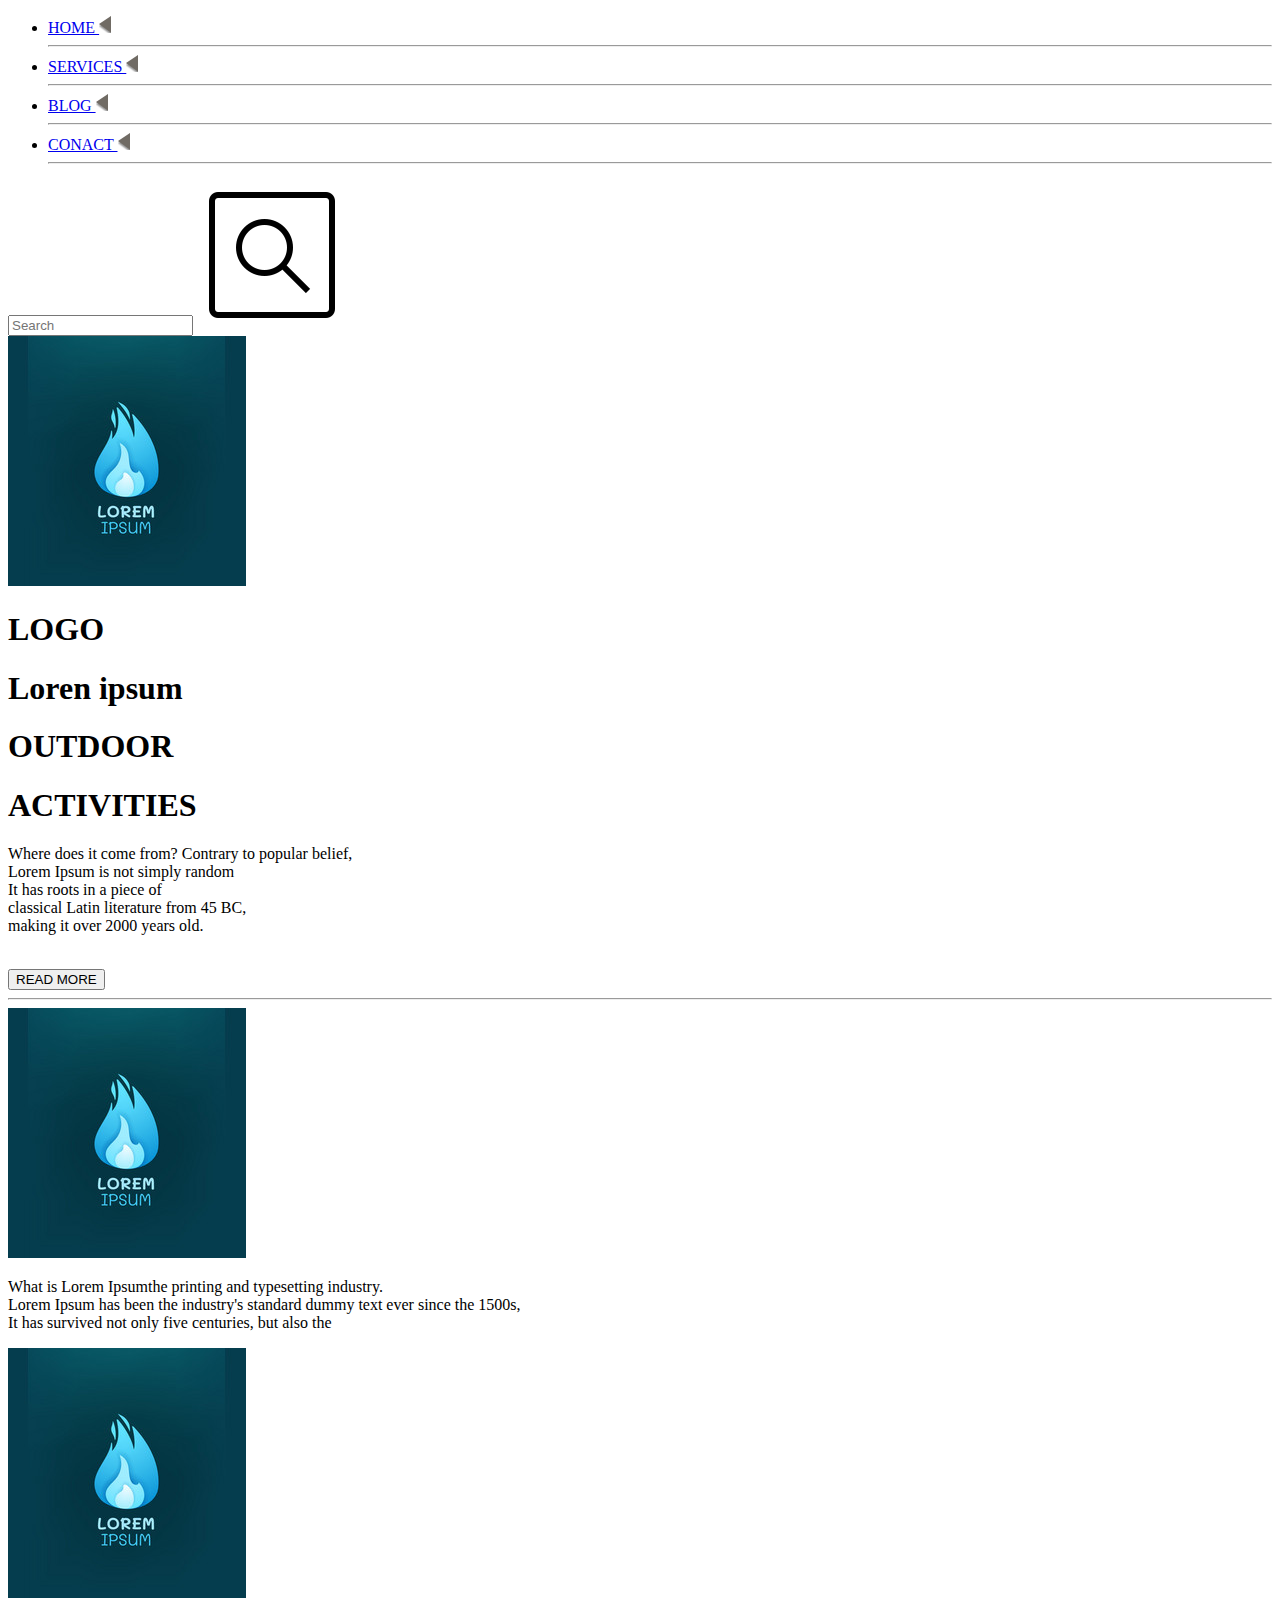
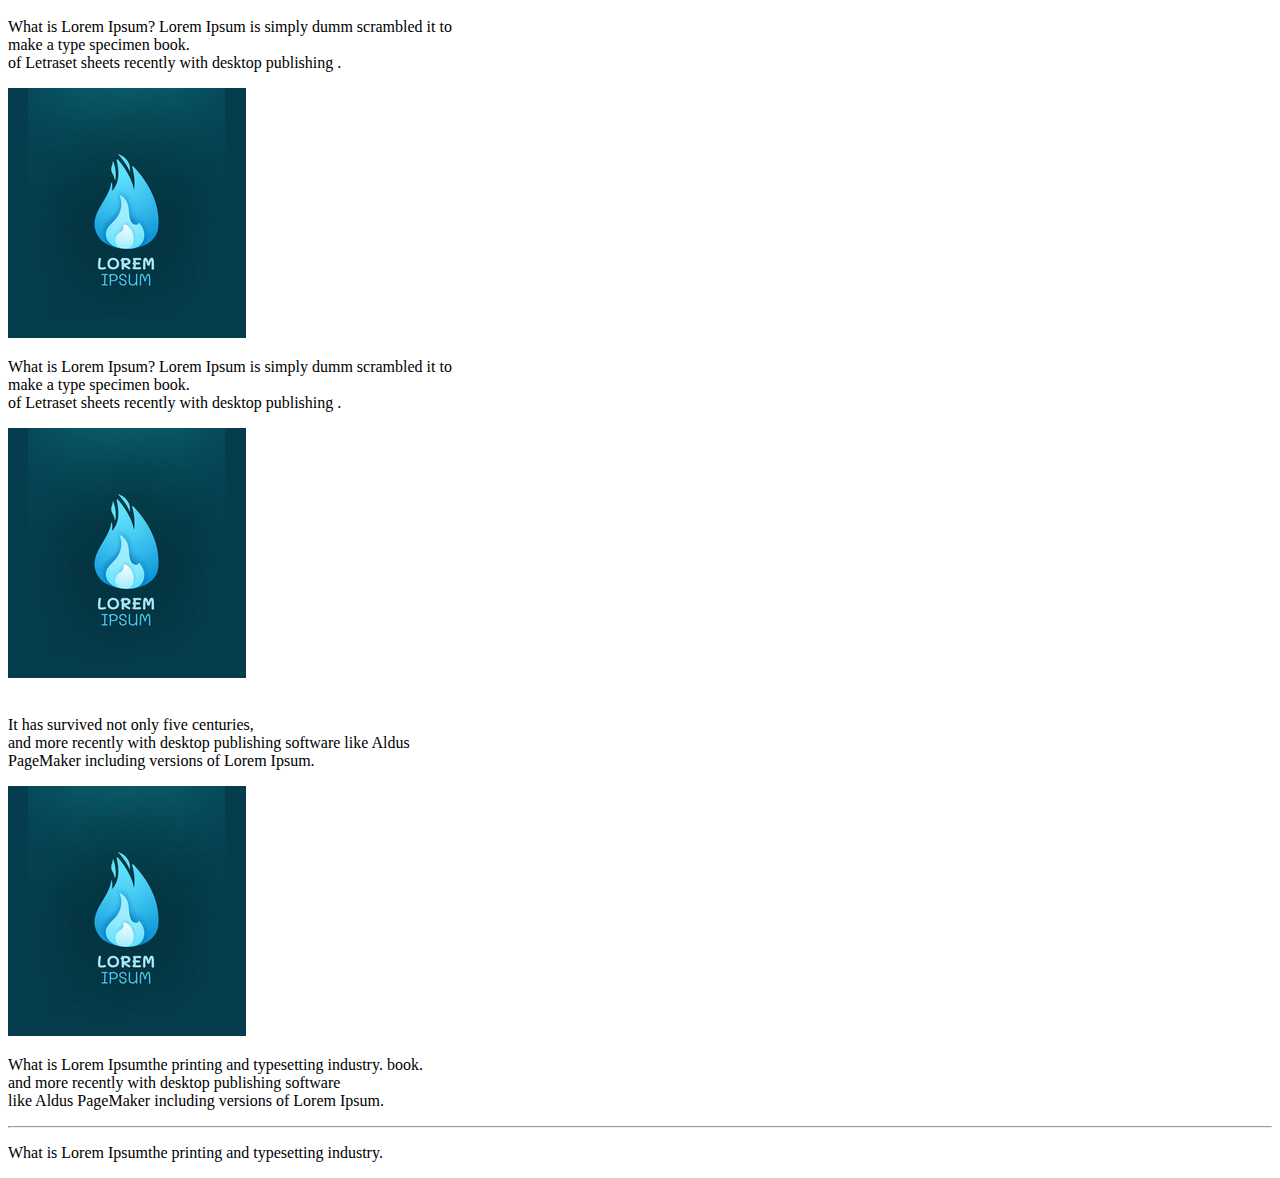
<file: index.html>
<!DOCTYPE html>
<html lang="en">

<head>
    <meta charset="UTF-8">
    <meta http-equiv="X-UA-Compatible" content="IE=edge">
    <meta name="viewport" content="width=device-width, initial-scale=1.0">
    <!--link rel="stylesheet" href="style.css"-->
    <link rel="stylesheet" href="style-res.css">

    <title>lorem ipsum</title>

</head>

<body>


    <header>
        <div class="d-flex justify-content-end  ">
            <nav class="">
                <ul class=" list-style-type-none d-flex mr-5 m-0 ">
                    <li class="mr-5 p-r-30 font-size-8 ">
                        <a class="text-decoration-none d-flex justify-content-center algin-items-centre" href="HOME">HOME <img class="transform-rotate mr-l-5 w-3 m-2" src="images/bulle.png" alt="logo "> <hr class="mar-rright-12 mar-top-40 height-14 height-45 background-color w-1 height-13"></a>                        </li>

                    <li class="mr-5 p-r-30 font-size-8"><a class="text-decoration-none d-flex justify-content-center algin-items-centre" href="SERVICES">SERVICES <img class="transform-rotate mr-l-5 w-3 m-2" src="images/bulle.png" alt="logo "><hr class="mar-rright-12 mar-top-40 height-14 height-45 background-color w-1 height-13"></a>                        </li>
                    <li class="mr-5 p-r-30 font-size-8"><a class="text-decoration-none d-flex justify-content-center algin-items-centre" href="BLOG">BLOG <img class="transform-rotate mr-l-5 w-3 m-2" src="images/bulle.png" alt="logo "><hr class="mar-rright-12 mar-top-40 height-14 height-45 background-color w-1 height-13"></a>                        </li>
                    <li class="mr-5 p-r-30 font-size-8"><a class="text-decoration-none d-flex justify-content-center algin-items-centre" href="CONACT">CONACT <img class="transform-rotate mr-l-5 w-3 m-2" src="images/bulle.png" alt="logo "><hr class="mar-rright-12 mar-top-40 height-14 height-45 background-color w-1 height-13"></a>                        </li>
                </ul>
            </nav>
            <div class="d-flex">
                <input class="height-20 margin-top-12 margin-top h-11 margin-top2 w-45" type="Search " name="Search " id="Search " placeholder="Search ">
                <img class="  background-color-00bfff57  border-radius-13 margin-top-10 height-30 h-18 margin-top1 height-19 background-color border-radius-5  " src="images/icons8-google-web-recherche-150.png" alt="">
            </div>
        </div>
        <div class="d-flex justify-content-space-around align-items-flex-end ">
            <div class="d-flex ">
                <div class="flex-1">
                    <div>
                        <img class="ml-40 h-50 mar-top-30" src="images/vivid-color-gas-flame-logo-template-vector-23984932.jpeg " alt="logo ">
                    </div>
                    <div class="font-size-5 ml-36">
                        <div class="color-darkorchid font-familly font-size-5 pl-22 ">
                            <h1>LOGO</h1>
                        </div>
                        <div>
                            <h1>Loren ipsum</h1>
                        </div>
                    </div>
                </div>
            </div>
            <div class="flex-1 font-size-5 ">
                <div class="font-familly ">
                    <div>
                        <h1>OUTDOOR</h1>
                    </div>
                    <div class="color-darkorchid font-familly ">
                        <h1>ACTIVITIES</h1>
                    </div>
                </div>
                <p class=" ">Where does it come from? Contrary to popular belief,<br> Lorem Ipsum is not simply random <br> It has roots in a piece of <br> classical Latin literature from 45 BC, <br> making it over 2000 years old.</p><br>
                <div>
                    <button class="border-radius-20 height-30 w-30 background-00bcd49c border-radius-100 background-color- w-100 ">READ MORE</button>
                </div>
            </div>
        </div>
    </header>
    <hr class="w-85 ">
    <div class="d-flex lex-wrap f-column ">
        <section class="w-100 ">
            <div class="d-flex ">
                <div class=" margin-right-16 ">
                    <img class="h-100 " src="images/vivid-color-gas-flame-logo-template-vector-23984932.jpeg " alt="logo ">
                </div>
                <div class="d-flex algin-items-centre ">
                    <p class="font-size-10 ml-10 text-align-justify  ">What is Lorem Ipsumthe printing and typesetting industry. <br> Lorem Ipsum has been the industry's standard dummy text ever since the 1500s,

                        <br> It has survived not only five centuries, but also the
                    </p>
                </div>
            </div>
        </section>
        <section>
            <div class="d-flex ">
                <div class="margin-right-16 ">
                    <img class="h-100 " src="images/vivid-color-gas-flame-logo-template-vector-23984932.jpeg " alt="logo ">
                </div>
                <div class="d-flex algin-items-centre ">
                    <p class="font-size-10 ml-10 text-align-justify  ">What is Lorem Ipsum? Lorem Ipsum is simply dumm scrambled it to <br> make a type specimen book. <br> of Letraset sheets recently with desktop publishing .</p>
                </div>
            </div>
        </section>
        <section>
            <div class="d-flex ">
                <div class="margin-right-16 ">
                    <img class="h-100 " src="images/vivid-color-gas-flame-logo-template-vector-23984932.jpeg " alt="logo ">
                </div>
                <div class="d-flex algin-items-centre ">
                    <p class="font-size-10 ml-10  text-align-justify ">What is Lorem Ipsum? Lorem Ipsum is simply dumm scrambled it to <br> make a type specimen book. <br> of Letraset sheets recently with desktop publishing .</p>
                </div>
            </div>
        </section>
        <section class="w-100 ">
            <div class="d-flex ">
                <div class="margin-right-16 ">
                    <img class="h-100 " src="images/vivid-color-gas-flame-logo-template-vector-23984932.jpeg " alt="logo ">
                </div>
                <div class="d-flex algin-items-centre ">
                    <p class="font-size-10 ml-10  text-align-justify ">
                        <br> It has survived not only five centuries,
                        <br> and more recently with desktop publishing software like Aldus <br> PageMaker including versions of Lorem Ipsum.</p>
                </div>
            </div>
        </section>

        <div>
            <section class="w-100 ">
                <div class="d-flex ">
                    <div class="margin-right-16 ">
                        <img class="h-100 " src="images/vivid-color-gas-flame-logo-template-vector-23984932.jpeg " alt="logo ">
                    </div>
                    <div class="max-w d-flex algin-items-centre ">
                        <p class="font-size-10 ml-10  text-align-justify ">What is Lorem Ipsumthe printing and typesetting industry. book.
                            <br> and more recently with desktop publishing software <br> like Aldus PageMaker including versions of Lorem Ipsum.</p>
                    </div>
                </div>
            </section>
        </div>
    </div>
    </div>
</body>
<footer>

    <hr class="w-72 ">
    <div class="text-align-centre font-size-7 text-aling-centre ">
        <p>What is Lorem Ipsumthe printing and typesetting industry.</p>
    </div>

</footer>

</html>
</file>
<file: style-res.css>
/*mobile*/

@media screen and (max-width: 767px) {
    .d-flex {
        display: flex;
    }
    .f-column {
        flex-direction: column;
    }
    .algin-items-centre {
        align-items: center;
    }
    .align-items-flex-end {
        align-items: flex-end;
    }
    .justify-content-center {
        justify-content: center;
    }
    .justify-content-space-around {
        justify-content: space-around;
    }
    .text-decoration-none {
        text-decoration: none;
    }
    .list-style-type-none {
        list-style-type: none;
    }
    .height-14 {
        height: -14px;
    }
    .height-13 {
        height: 13px;
    }
    .background-color {
        background-color: chocolate;
    }
    .background-color- {
        background-color: #00ffffd1;
    }
    .background-color {
        background-color: #2196f37d;
    }
    .border-radius-5 {
        border-radius: 5px;
    }
    .border-radius-100 {
        border-radius: 29px;
    }
    .w-1 {
        width: 1px;
    }
    .w-85 {
        width: 85%;
    }
    .w-72 {
        width: 72%;
    }
    .font-size-7 {
        font-size: 7px;
    }
    .font-size-8 {
        font-size: 8px;
    }
    .font-size-5 {
        font-size: 5px;
    }
    .font-size-10 {
        font-size: 10px;
    }
    .w-3 {
        width: 3px;
    }
    .h-11 {
        height: 11px;
    }
    .w-45 {
        width: 45px;
    }
    w-100 {
        width: 100%
    }
    .h-50 {
        height: 50px;
    }
    .h-11 {
        height: 11px;
    }
    .h-100 {
        height: 100px;
    }
    .h-18 {
        height: 18px;
    }
    .m-0 {
        margin: 0;
    }
    .transform-rotate {
        transform: rotate( -90deg);
    }
    .ml-10 {
        margin-left: 10px
    }
    .ml-36 {
        margin-left: 36px;
    }
    .mr-5 {
        margin-right: 5px;
    }
    .m-2 {
        margin: 2px;
    }
    .margin-top2 {
        margin-top: 2px;
    }
    .mar-top-30 {
        margin-top: 30px;
    }
    .margin-top1 {
        margin-top: 1px;
    }
    .height-19 {
        height: 19px;
    }
    .ml-34 {
        margin-left: -34px;
    }
    .ml-40 {
        margin-left: 40px;
    }
    .pl-22 {
        padding-left: 22%;
    }
    .flex-wrap {
        flex-wrap: wrap;
    }
    .text-aling-centre {
        text-align: center;
    }
    .lhwaya {
        margin-left: 36px;
    }
    .text-align-justify {
        text-align: justify;
    }
}


}
</file>
